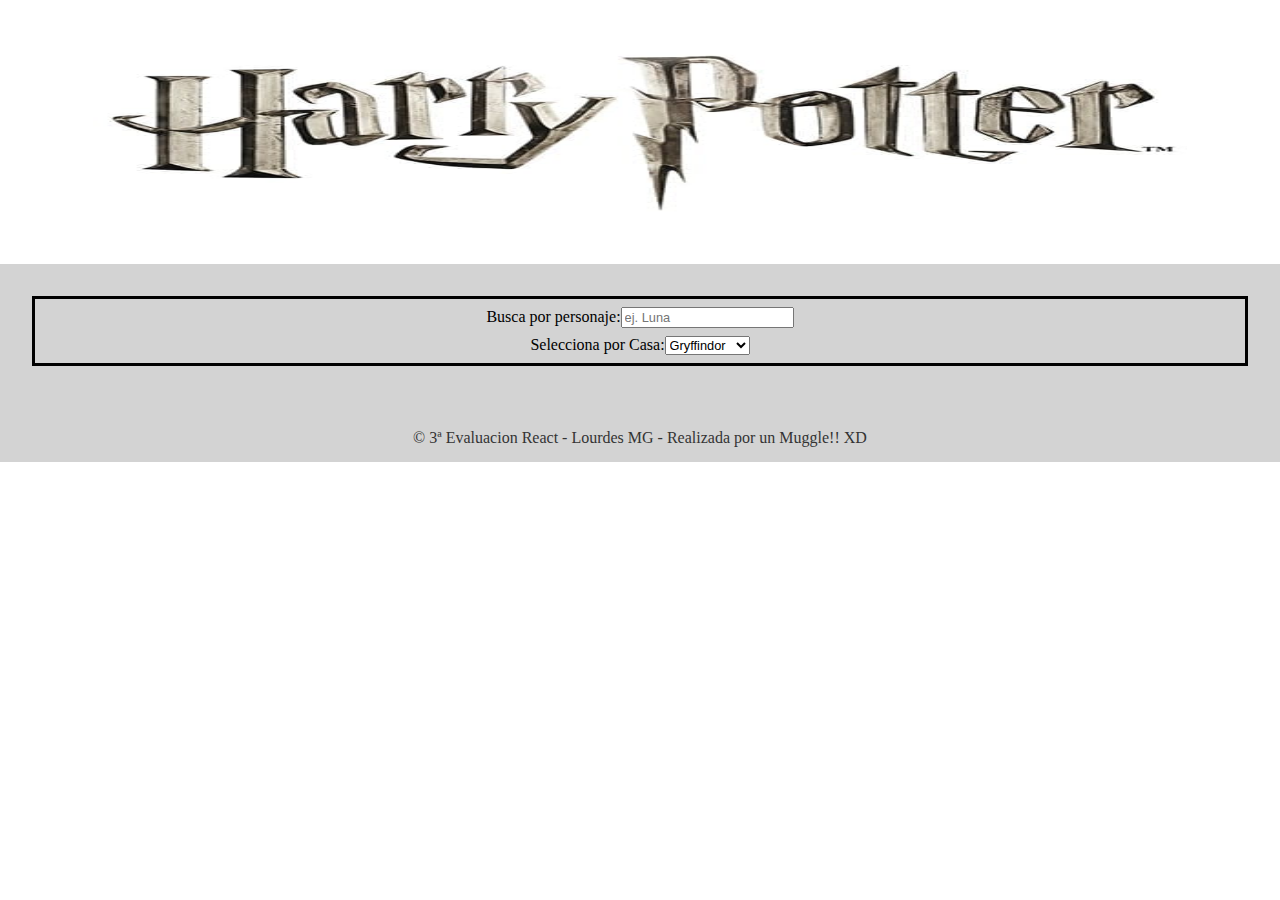
<file: docs/index.html>
<!doctype html><html lang="es"><head><meta charset="utf-8"/><link rel="icon" href="./favicon.png"/><meta name="viewport" content="width=device-width,initial-scale=1"/><link rel="stylesheet" href="https://cdnjs.cloudflare.com/ajax/libs/font-awesome/6.3.0/css/all.min.css" integrity="sha512-SzlrxWUlpfuzQ+pcUCosxcglQRNAq/DZjVsC0lE40xsADsfeQoEypE+enwcOiGjk/bSuGGKHEyjSoQ1zVisanQ==" crossorigin="anonymous" referrerpolicy="no-referrer"/><link rel="stylesheet" href="../src/styles/App.scss"><link rel="stylesheet" href="https://beta.adalab.es/resources/stylesheets/all.css"><title>Evaluacion Modulo 3 - React - LourdesMG</title><script defer="defer" src="./static/js/main.c2e5d658.js"></script><link href="./static/css/main.29918bc9.css" rel="stylesheet"></head><body><div id="root"></div></body></html>
</file>
<file: docs/static/css/main.29918bc9.css>
*{box-sizing:border-box;font-size:62.5%;text-decoration:none}a,abbr,acronym,address,applet,article,aside,audio,b,big,blockquote,body,canvas,caption,center,cite,code,dd,del,details,dfn,div,dl,dt,em,embed,fieldset,figcaption,figure,footer,form,h1,h2,h3,h4,h5,h6,header,hgroup,html,i,iframe,img,ins,kbd,label,legend,li,mark,menu,nav,object,ol,output,p,pre,q,ruby,s,samp,section,small,span,strike,strong,sub,summary,sup,table,tbody,td,tfoot,th,thead,time,tr,tt,u,ul,var,video{border:0;font-size:100%;font:inherit;margin:0;padding:0;vertical-align:initial}article,aside,details,figcaption,figure,footer,header,hgroup,menu,nav,section{display:block}body{line-height:1}ol,ul{list-style:none}blockquote,q{quotes:none}blockquote:after,blockquote:before,q:after,q:before{content:"";content:none}table{border-collapse:collapse;border-spacing:0}.header{display:flex;flex-direction:row;justify-content:center;padding:2rem}.header-cover{height:200px;width:90%}.main{background-color:#d3d3d3;padding:2rem}.filter{border:.2rem solid #000;padding:.5rem}.form{align-items:center;display:flex;flex-direction:column;gap:.5rem}.input{font-size:1rem}.input-place{font-size:.8rem}.list{display:flex;flex-direction:row;flex-wrap:wrap;gap:.5rem;justify-content:space-evenly;padding-top:1rem}.itemList{align-items:center;background-color:gold;border-radius:1rem;display:flex;flex-direction:column;justify-content:center;padding:.5rem}.itemList-name{color:#000;font-size:1rem;font-weight:700;margin-top:.5rem}.itemList-p{color:#333;font-size:.9rem}.img{border-radius:1rem;height:13rem;width:10rem}.footer{background-color:#d3d3d3;padding:1rem}.footer-text{color:#333;text-align:center}.phrase{color:#000;font-size:2rem;margin-bottom:.5rem;text-align:center}.card-detail{background-color:gold;border-radius:2rem;display:flex;flex-direction:row;justify-content:space-evenly;margin-left:auto;margin-right:auto;padding:2rem;width:25rem}.card__img{border-radius:1rem;height:13rem;width:10rem}.card-context{display:flex;flex-direction:column;justify-content:center}.link{background-color:#333;border:.2 solid #000;border-radius:1rem;color:#fff;display:block;font-size:1rem;font-weight:700;left:22rem;margin:.5rem 0;padding:.3rem;position:relative;width:4.5rem}.link-arrow{color:#d3d3d3;font-weight:700}.card_itemList-name{color:#000;font-size:1.5rem;font-weight:700}.card_itemList-p{font-size:1.2rem;line-height:1.15}
/*# sourceMappingURL=main.29918bc9.css.map*/
</file>
